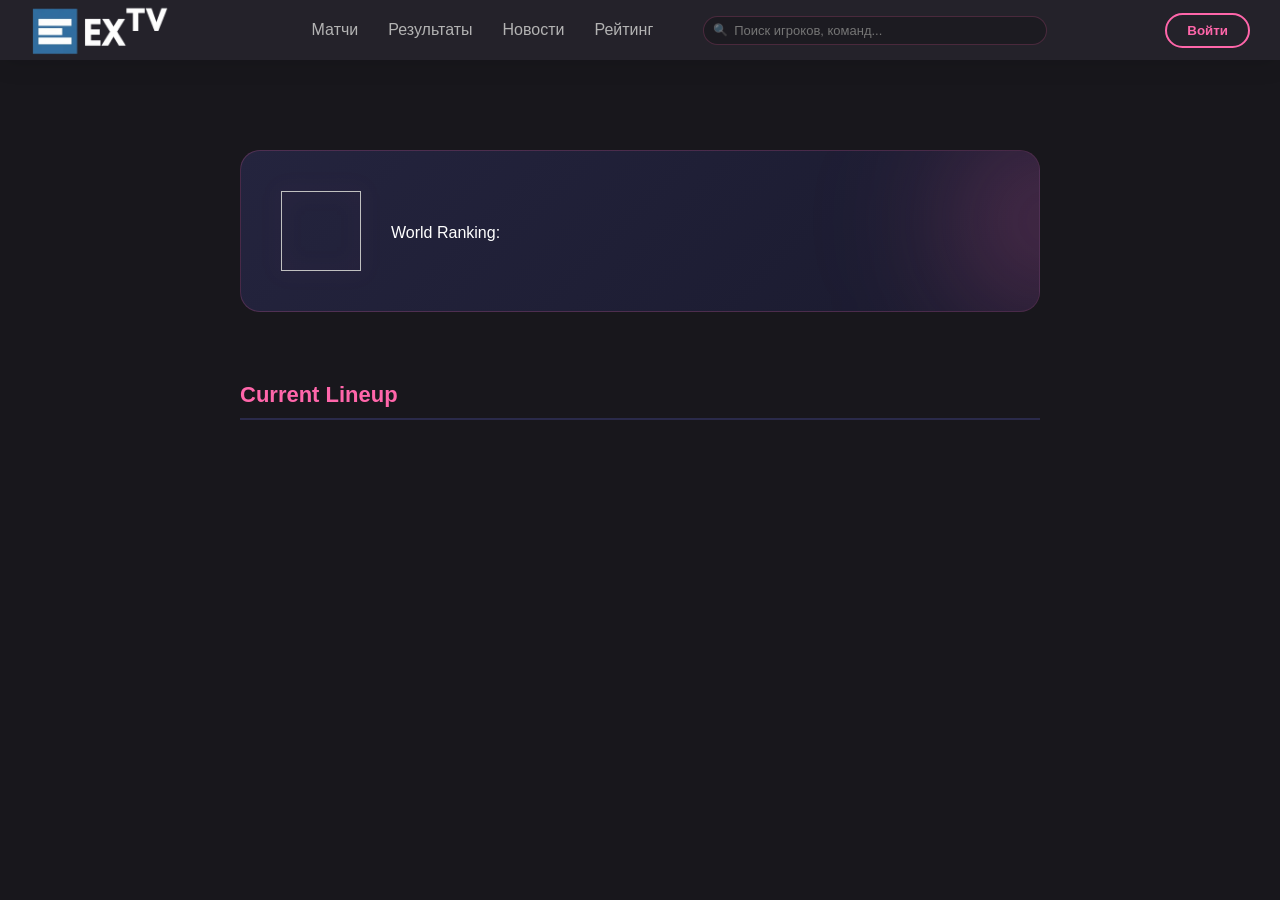
<file: team.html>
<!DOCTYPE html>
<html lang="ru">
<head>
<meta charset="UTF-8">
<title>Team - EXTV</title>
<meta name="viewport" content="width=device-width, initial-scale=1.0">
<link rel="stylesheet" href="style.css">
</head>

<body>

<div id="header"></div>

<script>
fetch("header.html")
  .then(res => res.text())
  .then(data => {
    document.getElementById("header").innerHTML = data;
  });
</script>

<main class="main-grid single-column">

<section class="team-header-card">

<div class="team-main-info">

<img id="team-logo" class="team-logo-big">

<div>
<h1 id="team-name"></h1>
<p id="team-country"></p>
<p class="team-ranking">World Ranking: <span id="team-ranking"></span></p>
</div>

</div>

</section>

<section>
<h2>Current Lineup</h2>
<div class="team-lineup" id="team-lineup"></div>
</section>

</main>

<script src="js/team-loader.js"></script>

</body>
</html>
</file>
<file: style.css>
/*
 * =============================================
 * EXTV - Main Stylesheet
 * =============================================
 * Проект: Киберспортивный портал EXTV
 * Стиль: osu! inspired
 * 
 * ОГЛАВЛЕНИЕ:
 * 1. CSS Variables (Переменные)
 * 2. Base (Базовые стили)
 * 3. Layout (Макет)
 * 4. Header (Шапка)
 * 5. Navigation & Search (Навигация и поиск)
 * 6. Main Grid (Основная сетка)
 * 7. Components (Компоненты)
 *    - Cards (Карточки)
 *    - Match Cards (Карточки матчей)
 *    - Results (Результаты)
 *    - Tables (Таблицы)
 * 8. Pages (Страницы)
 *    - Player Page (Страница игрока)
 *    - Match Hero (Табло матча)
 * 9. Footer (Подвал)
 * 10. Modal (Модальное окно)
 * 11. Animations (Анимации)
 * 12. Responsive (Адаптация)
 * =============================================
 */

/* ============================================= */
/* 1. CSS VARIABLES (ПЕРЕМЕННЫЕ)                 */
/* ============================================= */
:root {
    /* Цвета фона */
    --bg-dark: #18171C;
    --bg-secondary: #24222A;
    --bg-card: #24243e;
    --bg-card-hover: #2a2a4a;
    --bg-dark-deep: #1a1a2e;
    --bg-footer: #161625;
    --bg-footer-deep: #0f0f1a;
    
    /* Акцентные цвета */
    --accent: #ff66aa;
    --accent-rgba: rgba(255, 102, 170, 0.1);
    --accent-rgba-strong: rgba(255, 102, 170, 0.15);
    --accent-glow: rgba(255, 102, 170, 0.3);
    
    /* Текст */
    --text-primary: #ffffff;
    --text-secondary: #a0a0b0;
    --text-muted: #666680;
    --text-gray: #b3b3b3;
    --text-eerie: #e0e0e0;
    --text-eeeeee: #eeeeee;
    
    /* Границы */
    --border-color: #2a2a4a;
    --border-light: rgba(255, 255, 255, 0.1);
    --border-accent: rgba(255, 102, 170, 0.2);
    
    /* Размеры */
    --header-height: 60px;
    --max-width: 1200px;
    --max-width-single: 800px;
    
    /* Отступы */
    --spacing-xs: 5px;
    --spacing-sm: 10px;
    --spacing-md: 20px;
    --spacing-lg: 30px;
    --spacing-xl: 40px;
    --spacing-xxl: 60px;
    
    /* Радиусы */
    --radius-sm: 4px;
    --radius-md: 8px;
    --radius-lg: 12px;
    --radius-xl: 20px;
    --radius-xxl: 25px;
    
    /* Переходы */
    --transition-fast: 0.2s;
    --transition-normal: 0.3s;
    --transition-slow: 0.5s;
}

/* ============================================= */
/* 2. BASE (БАЗОВЫЕ СТИЛИ)                       */
/* ============================================= */
body {
    margin: 0;
    font-family: 'Segoe UI', Tahoma, Geneva, Verdana, sans-serif;
    background-color: var(--bg-dark);
    color: var(--text-primary);
}

a {
    text-decoration: none;
    color: var(--text-primary);
}


/* ============================================= */
/* 3. LAYOUT (МАКЕТ)                             */
/* ============================================= */
.main-grid {
    max-width: var(--max-width);
    margin: 40px auto;
    padding: 0 20px;
    display: grid;
    grid-template-columns: 2fr 1fr;
    gap: var(--spacing-lg);
    padding-top: 50px;
    padding-bottom: 100px;
}

.main-grid.single-column {
    grid-template-columns: 1fr;
    max-width: var(--max-width-single);
}

/* ============================================= */
/* 4. HEADER (ШАПКА)                             */
/* ============================================= */
.header {
    display: flex;
    justify-content: space-between;
    align-items: center;
    background-color: var(--bg-secondary);
    height: var(--header-height);
    padding: 0 30px;
    box-shadow: 0 4px 25px rgba(0, 0, 0, 0.1);
    position: sticky;
    top: 0;
    z-index: 1000;
    backdrop-filter: blur(10px);
}

.header-logo {
    font-size: 24px;
    font-weight: bold;
    color: var(--accent);
    cursor: pointer;
}

.header-logo img {
    height: 50px;
    width: auto;
    margin-top: 5px;
}

/* ============================================= */
/* 5. NAVIGATION & SEARCH                        */
/* ============================================= */
.header-nav {
    display: flex;
    align-items: center;
    gap: 30px;
    flex: 1;
    justify-content: center;
}

.header-nav a {
    color: var(--text-gray);
    text-decoration: none;
    font-weight: 500;
    transition: color var(--transition-fast);
}

.header-nav a:hover {
    color: var(--text-primary);
}

.header-search {
    position: relative;
    width: 200px;
    transition: width var(--transition-normal);
    margin: 0 20px;
    flex: 1;
    max-width: 300px;
}

.header-search input {
    width: 100%;
    background: rgba(0, 0, 0, 0.2);
    border: 1px solid var(--border-accent);
    padding: 6px 12px 6px 30px;
    border-radius: 15px;
    color: var(--text-primary);
    font-size: 13px;
    outline: none;
    transition: all var(--transition-normal);
}

.header-search input:focus {
    width: 250px;
    border-color: var(--accent);
    background: rgba(0, 0, 0, 0.4);
    box-shadow: 0 0 10px var(--accent-glow);
}

.search-icon {
    position: absolute;
    left: 10px;
    top: 50%;
    transform: translateY(-50%);
    font-size: 12px;
    opacity: 0.5;
    pointer-events: none;
}

.header-profile {
    display: flex;
    align-items: center;
}

.login-btn {
    background-color: transparent;
    border: 2px solid var(--accent);
    color: var(--accent);
    padding: 8px 20px;
    border-radius: 20px;
    font-weight: bold;
    cursor: pointer;
    transition: var(--transition-fast);
}

.login-btn:hover {
    background-color: var(--accent);
    color: var(--text-primary);
}

/* ============================================= */
/* 6. MAIN GRID CONTENT                          */
/* ============================================= */
h2 {
    color: var(--accent);
    margin-top: 0;
    border-bottom: 2px solid var(--border-color);
    padding-bottom: 10px;
    font-size: 22px;
}

/* ============================================= */
/* 7. COMPONENTS (КОМПОНЕНТЫ)                    */
/* ============================================= */

/* --- Cards --- */
.news-card, .match-card {
    background-color: var(--bg-card);
    border-radius: var(--radius-lg);
    padding: var(--spacing-md);
    margin-bottom: var(--spacing-md);
    box-shadow: 0 4px 6px rgba(0, 0, 0, 0.2);
    transition: all var(--transition-normal) cubic-bezier(0.25, 0.8, 0.25, 1);
    cursor: pointer;
    border: 1px solid transparent;
}

.news-card:hover, .match-card:hover {
    transform: translateY(-5px);
    background-color: var(--bg-card-hover);
    border-color: var(--accent);
    box-shadow: 0 10px 20px var(--accent-rgba);
}

.news-card:active, .match-card:active {
    transform: scale(0.98);
}

.news-card h3 {
    margin-top: 0;
    color: var(--text-eerie);
}

.news-card p {
    color: var(--text-secondary);
    line-height: 1.5;
}

.news-card:hover h3 {
    color: var(--accent);
    transition: var(--transition-normal);
}

/* --- News Image --- */
.news-image-container {
    width: 100%;
    height: 100%;
    overflow: hidden;
    border-radius: 5px;
    margin-bottom: 15px;
}

.news-img {
    width: 100%;
    height: 100%;
    object-fit: cover;
    transition: transform var(--transition-slow) ease;
}

.news-card:hover .news-img {
    transform: scale(1.1);
}

/* --- Match Cards --- */
.match-card {
    display: flex;
    flex-direction: column;
    gap: 10px;
    align-items: center;
    text-align: center;
}

.match-teams {
    display: flex;
    align-items: center;
    justify-content: center;
    gap: 15px;
    width: 100%;
}

.team {
    display: flex;
    align-items: center;
    gap: 8px;
    flex: 1;
}

.team:first-child {
    justify-content: flex-end;
}

.team:last-child {
    justify-content: flex-start;
}

.team img, .result-team img, .logoschedule {
    width: 24px;
    height: 24px;
    object-fit: contain;
}

.match-score {
    background: var(--bg-dark-deep);
    padding: 4px 12px;
    border-radius: 6px;
    font-weight: bold;
    color: var(--accent);
    min-width: 40px;
}

.match-event {
    font-size: 11px;
    color: var(--text-muted);
    text-transform: uppercase;
    letter-spacing: 1px;
}

/* --- Live Match --- */
.match-card.live {
    border-left: 4px solid var(--accent);
    position: relative;
}

.match-card.live::after {
    content: "LIVE";
    position: absolute;
    top: 10px;
    right: 10px;
    font-size: 10px;
    background: var(--accent);
    color: var(--text-primary);
    padding: 2px 6px;
    border-radius: 4px;
    font-weight: bold;
}

/* --- Results --- */
.results-section {
    margin-top: var(--spacing-xl);
}

.result-row {
    display: flex;
    align-items: center;
    justify-content: center;
    gap: 10px;
    background: var(--bg-card);
    padding: 12px 25px;
    margin-bottom: 8px;
    border-radius: var(--radius-md);
    position: relative;
    overflow: hidden;
}

.result-team {
    display: flex;
    align-items: center;
    gap: 12px;
    width: 35%;
}

.result-team.right {
    justify-content: flex-end;
}

.result-score {
    display: flex;
    align-items: center;
    gap: 8px;
    font-family: 'Courier New', Courier, monospace;
    font-weight: bold;
    font-size: 18px;
}

.score-box {
    background: var(--bg-dark-deep);
    padding: 4px 8px;
    border-radius: var(--radius-sm);
    min-width: 25px;
    text-align: center;
}

/* --- Result Gradients --- */
.result-row.win-left {
    background: linear-gradient(90deg, var(--accent-rgba-strong) 0%, var(--bg-card) 40%);
    border-left: 4px solid var(--accent);
}

.result-row.win-right {
    background: linear-gradient(270deg, var(--accent-rgba-strong) 0%, var(--bg-card) 40%);
    border-right: 4px solid var(--accent);
}

.win-left .result-team.left .team-name,
.win-right .result-team.right .team-name {
    color: var(--accent);
    text-shadow: 0 0 8px var(--accent-glow);
}

/* --- Tables --- */
.table-wrapper {
    overflow-x: auto;
}

.ranking-table {
    width: 100%;
    border-collapse: collapse;
    background: var(--bg-card);
    border-radius: var(--radius-lg);
    overflow: hidden;
    margin-top: 20px;
    overflow: auto;
}

.ranking-table th {
    background: var(--bg-dark-deep);
    padding: 15px;
    text-align: left;
    color: var(--accent);
    text-transform: uppercase;
    font-size: 12px;
}

.ranking-table td {
    padding: 15px;
    border-bottom: 1px solid var(--bg-dark-deep);
}

.ranking-table tr:hover {
    background: var(--accent-rgba);
    cursor: pointer;
}

.rank-pos {
    font-weight: bold;
    color: var(--text-secondary);
    width: 50px;
}

.rank-team {
    display: flex;
    align-items: center;
    gap: 10px;
    font-weight: 600;
}

.rank-points {
    color: var(--text-primary);
    font-weight: bold;
}

.rank-team img {
    width: 30px;
    height: 30px;
    object-fit: contain;
}

/* ============================================= */
/* 8. PAGES (СТРАНИЦЫ)                           */
/* ============================================= */

/* --- Player Page --- */
.player-header-card {
    background: linear-gradient(135deg, var(--bg-card) 0%, var(--bg-dark-deep) 100%);
    border-radius: var(--radius-xxl);
    padding: 40px;
    display: flex;
    justify-content: space-between;
    align-items: center;
    border: 1px solid var(--border-accent);
    box-shadow: 0 20px 40px rgba(0, 0, 0, 0.4);
    gap: 50px;
    margin: 0 auto;
    position: relative;
    overflow: hidden;
    transition: transform var(--transition-normal) ease;
}

.player-header-card:hover {
    transform: translateY(-5px);
}

.player-header-card::before {
    content: "";
    position: absolute;
    top: 0;
    left: -150%;
    width: 50%;
    height: 100%;
    background: linear-gradient(
        to right,
        rgba(255, 255, 255, 0) 0%,
        rgba(255, 255, 255, 0.1) 50%,
        rgba(255, 255, 255, 0) 100%
    );
    transform: skewX(-25deg);
    transition: 0.7s;
}

.player-header-card:hover::before {
    left: 150%;
}

.player-info-main {
    display: flex;
    align-items: center;
    gap: 30px;
    margin-right: auto;
    flex: 1;
}

.player-avatar-container {
    position: relative;
}

.player-avatar {
    width: 150px;
    height: 150px;
    border-radius: 20px;
    object-fit: cover;
    border: 3px solid var(--accent);
    box-shadow: 0 0 20px var(--accent-glow);
}

.player-country-flag {
    position: absolute;
    bottom: -10px;
    right: -10px;
    font-size: 24px;
    padding: 5px;
}

.player-nickname {
    display: block;
    font-size: 42px;
    font-weight: 900;
    color: var(--text-primary);
    line-height: 1;
    margin: 0;
    padding: 0;
}

.player-real-name {
    color: var(--text-secondary);
    font-size: 18px;
    margin-bottom: 5px;
}

.player-stats-grid {
    display: grid;
    grid-template-columns: repeat(3, 1fr);
    gap: 15px;
}

.stat-item {
    background: rgba(255, 255, 255, 0.03);
    padding: 15px 20px;
    border-radius: 15px;
    text-align: center;
    min-width: 100px;
}

.stat-item.highlight {
    background: var(--accent-rgba);
    border: 1px solid var(--border-accent);
}

.stat-value {
    display: block;
    font-size: 28px;
    font-weight: bold;
    color: var(--accent);
}

.stat-label {
    font-size: 12px;
    text-transform: uppercase;
    color: var(--text-muted);
    letter-spacing: 1px;
}

.player-link {
    color: var(--text-primary);
}

.player-team-badge img {
    width: 25px;
    height: 25px;
    object-fit: contain;
}

.player-team-badge {
    display: flex;
    align-items: center;
    gap: 25px;
    padding: 8px 15px;
    width: max-content;
    white-space: nowrap;
    margin-left: -15px;
}

.player-team-badge span {
    font-weight: 600;
    color: var(--text-eeeeee);
}

.player-skills {
    display: flex;
    flex-direction: column;
    gap: 15px;
    min-width: 200px;
    width: 250px;
}

.player-right-side {
    display: flex;
    flex-direction: column;
    gap: 25px;
    align-items: flex-end;
}

.skill-bar span {
    font-size: 10px;
    color: var(--accent);
    font-weight: bold;
    letter-spacing: 1px;
}

.bar-bg {
    background: rgba(255, 255, 255, 0.1);
    height: 6px;
    border-radius: 3px;
    margin-top: 5px;
}

.bar-fill {
    background: var(--accent);
    height: 100%;
    border-radius: 3px;
    box-shadow: 0 0 10px var(--accent);
    animation: fill-bar 1.5s ease-out;
}

@keyframes fill-bar {
    from { width: 0; }
}

/* --- Player Achievements --- */
.player-achievements {
    margin-top: 40px;
    background: rgba(255, 255, 255, 0.02);
    padding: 20px 30px;
    border-radius: 15px;
}

.player-achievements h3 {
    font-size: 16px;
    text-transform: uppercase;
    color: var(--text-muted);
    margin-bottom: 20px;
}

.trophy-list {
    display: flex;
    gap: 25px;
}

.trophy-item {
    position: relative;
    display: flex;
    flex-direction: column;
    align-items: center;
    transition: var(--transition-normal);
    cursor: help;
}

.trophy-item img {
    width: 40px;
    filter: drop-shadow(0 0 10px rgba(255, 215, 0, 0.2));
}

.trophy-item:hover {
    transform: scale(1.1);
}

.trophy-item.mvp img {
    filter: drop-shadow(0 0 10px var(--accent-glow));
}

.trophy-count {
    font-size: 10px;
    background: var(--accent);
    color: var(--text-primary);
    padding: 2px 6px;
    border-radius: 10px;
    position: absolute;
    top: -5px;
    right: -10px;
    font-weight: bold;
}

/* --- Trophy Tooltip --- */
.trophy-item::after {
    content: attr(data-title);
    position: absolute;
    bottom: 150%;
    left: 50%;
    transform: translateX(-50%) translateY(10px);
    background: rgba(20, 20, 35, 0.95);
    color: var(--text-eeeeee);
    padding: 10px 15px;
    border-radius: 8px;
    font-size: 12px;
    line-height: 1.6;
    white-space: pre-wrap;
    width: max-content;
    max-width: 250px;
    z-index: 100;
    border: 1px solid var(--border-accent);
    box-shadow: 0 10px 20px rgba(0, 0, 0, 0.5);
    backdrop-filter: blur(5px);
    opacity: 0;
    visibility: hidden;
    transition: var(--transition-normal) ease;
}

.trophy-item::before {
    content: "";
    position: absolute;
    bottom: 150%;
    left: 50%;
    transform: translateX(-50%) translateY(10px);
    margin-bottom: -10px;
    border-width: 5px;
    border-style: solid;
    border-color: var(--border-accent) transparent transparent transparent;
    opacity: 0;
    visibility: hidden;
    transition: var(--transition-normal) ease;
    z-index: 101;
}

.trophy-item:hover::after,
.trophy-item:hover::before {
    opacity: 1;
    visibility: visible;
    transform: translateX(-50%) translateY(0);
}

/* --- Match Hero --- */
.match-score-hero {
    background: linear-gradient(180deg, var(--bg-card) 0%, var(--bg-dark-deep) 100%);
    padding: 40px;
    border-radius: var(--radius-xl);
    display: flex;
    justify-content: space-around;
    align-items: center;
    border-bottom: 4px solid var(--accent);
    margin-bottom: 30px;
}

.team-logo-big {
    width: 80px;
    height: 80px;
    object-fit: contain;
    filter: drop-shadow(0 0 10px var(--accent-glow));
}

.hero-score {
    text-align: center;
}

.score-main {
    font-size: 48px;
    font-weight: 900;
    letter-spacing: 5px;
}

.score-status {
    color: var(--accent);
    text-transform: uppercase;
    font-size: 12px;
    letter-spacing: 2px;
}

/* --- Veto --- */
.veto-list {
    display: flex;
    flex-direction: column;
    gap: 8px;
    margin-top: 20px;
    width: 100%;
}

.veto-item {
    background: var(--bg-card);
    padding: 10px 20px;
    border-radius: 8px;
    font-size: 14px;
    border-left: 3px solid #444;
    width: 100%;
    box-sizing: border-box;
    display: flex;
    align-items: center;
}

.veto-item.pick {
    border-left-color: var(--accent);
}

.veto-item.decider {
    border-left-color: white;
    background: var(--bg-card-hover);
}

/* --- Lineups --- */
.lineups-section {
    display: grid;
    grid-template-columns: 1fr 1fr;
    gap: 20px;
    margin-top: 30px;
}

.player-card {
    background: var(--bg-card);
    padding: 12px 20px;
    margin-bottom: 5px;
    border-radius: 6px;
    display: flex;
    justify-content: space-between;
    align-items: center;
    transition: var(--transition-fast);
}

.player-card:hover {
    background: var(--accent);
    transform: translateX(5px);
    color: var(--text-primary);
}

.player-card small {
    opacity: 0.7;
    font-family: monospace;
}

.hero-team {
    display: flex;
    flex-direction: column;
    align-items: center;
    gap: 15px;
}

/* ============================================= */
/* TEAM PAGE                                     */
/* ============================================= */

.team-header-card {
    background: linear-gradient(135deg, var(--bg-card) 0%, var(--bg-dark-deep) 100%);
    border-radius: var(--radius-xl);
    padding: 40px;
    display: flex;
    justify-content: space-between;
    align-items: center;
    margin-bottom: 40px;
    border: 1px solid var(--border-accent);
    position: relative;
    overflow: hidden;
}

.team-header-card::before {
    content: "";
    position: absolute;
    top: -50%;
    right: -20%;
    width: 300px;
    height: 300px;
    background: radial-gradient(circle, var(--accent-glow) 0%, transparent 70%);
    filter: blur(60px);
}


.team-main-info {
    display: flex;
    align-items: center;
    gap: 30px;
}

.team-page .team-name {
    font-size: 36px;
    margin: 0;
}

.team-country {
    color: var(--text-secondary);
}

.team-ranking span {
    color: var(--accent);
    font-weight: bold;
}

.team-stats {
    display: flex;
    gap: 30px;
}

.team-stat {
    text-align: center;
}

.team-lineup {
    display: grid;
    /*grid-template-columns: repeat(5, 1fr);*/
    grid-template-columns: repeat(auto-fit, minmax(140px, 1fr));
    gap: 20px;
}

.lineup-player {
    background: var(--bg-card);
    padding: 20px 15px;
    border-radius: var(--radius-lg);
    text-align: center;
    transition: all var(--transition-normal);
    border: 1px solid transparent;
}

.lineup-player img {
    width: 118px;
    height: 123px;
    border-radius: 10px;
    object-fit: cover;
    margin-bottom: 10px;
    transition: transform 0.3s;
}

.lineup-player:hover img {
    transform: scale(1.05);
}

.lineup-player:hover {
    background: var(--bg-card-hover);
    transform: translateY(-6px);
    border-color: var(--accent);
    box-shadow: 0 10px 25px var(--accent-rgba);
}

.lineup-player span {
    display: block;
    font-weight: 600;
    margin-top: 5px;
}

.flag {
    width: 18px;
    height: 12px;
    margin-right: 6px;
}

.team-match {
    background: var(--bg-card);
    padding: 8px 0;
    border-radius: var(--radius-md);
    margin-bottom: 10px;
    border-bottom: 1px solid #2a2a2a;
    display: grid;
    grid-template-columns: 1fr auto 1fr;
    align-items: center;
}

.team-left {
    text-align: right;
    padding-right: 10px;
}

.team-right {
    text-align: left;
    padding-left: 10px;
}

.team-match-team {
    display: flex;
    align-items: center;
    gap: 8px;
}

.team-match-logo {
    width: 20px;
    height: 20px;
    object-fit: contain;
}

.team-match-score {
    color: var(--accent);
    font-weight: bold;
    padding: 0 15px;
    text-align: center;
    min-width: 60px;
}

/* ============================================= */
/* 9. FOOTER (ПОДВАЛ)                            */
/* ============================================= */
.footer {
    background-color: var(--bg-footer);
    color: var(--text-secondary);
    margin-top: 60px;
    padding-top: 40px;
}

.footer-content {
    max-width: var(--max-width);
    margin: 0 auto;
    padding: 0 20px 40px 20px;
    display: flex;
    justify-content: space-between;
    flex-wrap: wrap;
    gap: var(--spacing-lg);
}

.footer-section {
    flex: 1;
    min-width: 200px;
}

.footer-section h4 {
    color: var(--text-primary);
    margin-bottom: 20px;
}

.footer-section ul {
    list-style: none;
    padding: 0;
}

.footer-section ul li {
    margin-bottom: 10px;
}

.footer-section a {
    color: var(--text-secondary);
    text-decoration: none;
    transition: var(--transition-fast);
}

.footer-section a:hover {
    color: var(--accent);
}

.footer-logo {
    font-size: 28px;
    font-weight: bold;
    color: var(--text-primary);
    margin-bottom: 15px;
}

.social-icons {
    display: flex;
    gap: 15px;
}

.social-link {
    background: var(--bg-card);
    padding: 10px 15px;
    border-radius: 8px;
    font-weight: bold;
}

.footer-bottom {
    background: var(--bg-footer-deep);
    text-align: center;
    padding: 20px;
    font-size: 13px;
    border-top: 1px solid var(--border-color);
}

/* ============================================= */
/* 10. MODAL (МОДАЛЬНОЕ ОКНО)                    */
/* ============================================= */
.modal-overlay {
    position: fixed;
    top: 0;
    left: 0;
    width: 100%;
    height: 100%;
    background: rgba(0, 0, 0, 0.7);
    backdrop-filter: blur(5px);
    display: none;
    justify-content: center;
    align-items: center;
    z-index: 1000;
}

.modal-card {
    background: var(--bg-card);
    padding: 40px;
    border-radius: var(--radius-xl);
    width: 300px;
    position: relative;
    text-align: center;
    box-shadow: 0 10px 30px rgba(0, 0, 0, 0.5);
}

.modal-card input {
    width: 100%;
    padding: 12px;
    margin: 10px 0;
    background: var(--bg-dark-deep);
    border: 1px solid #333;
    border-radius: 8px;
    color: var(--text-primary);
}

.login-submit {
    background: var(--accent);
    color: var(--text-primary);
    border: none;
    padding: 12px 30px;
    border-radius: 20px;
    cursor: pointer;
    font-weight: bold;
    margin-top: 15px;
}

/* ============================================= */
/* 11. ANIMATIONS (АНИМАЦИИ)                     */
/* ============================================= */
@keyframes fill-bar {
    from { width: 0; }
}











/* ===== 1024px ===== */

@media (max-width: 1024px) {
    .main-grid {
        grid-template-columns: 2fr 1fr;
        gap: 20px;
    }
}

/* ===== 768px ===== */

@media (max-width: 768px) {

    /* ===== MAIN GRID ===== */
    .main-grid {
        grid-template-columns: 1fr;
    }

    .sidebar {
        order: 2;
    }

    /* ===== HEADER ===== */
    .header {
        flex-wrap: wrap;
        height: auto;
        padding: 15px;
        gap: 10px;
    }

    .header-nav {
        flex-direction: column;
        gap: 10px;
        width: 100%;
        align-items: center;
    }

    .header-search {
        width: 100%;
        max-width: 100%;
        margin: 10px 0;
    }

    /* ===== PLAYER HEADER ===== */
    .player-header-card {
        flex-direction: column;
        align-items: center;
        text-align: center;
        gap: 30px;
        padding: 25px;
    }

    .player-info-main {
        flex-direction: column;
        align-items: center;
        margin-right: 0;
    }

    .player-stats-grid {
        grid-template-columns: 1fr;
    }

    .player-right-side {
        align-items: center;
    }

    /* ===== MATCH HERO ===== */
    .match-score-hero {
        flex-direction: column;
        gap: 20px;
        text-align: center;
    }

    /* ===== LINEUPS ===== */
    .lineups-section {
        grid-template-columns: 1fr;
    }

    .team-header-card {
        flex-direction: column;
        gap: 30px;
        text-align: center;
    }

    .team-stats {
        justify-content: center;
    }

    .team-lineup {
        grid-template-columns: repeat(2, 1fr); 
        justify-content: center;
    }

    .lineup-player {
        width: 140px;
    }

    .lineup-player img {
        width: 100px;
        height: 105px;
    }

}



/* ===== 480px ===== */

@media (max-width: 480px) {

    body {
        font-size: 14px;
    }

    .player-nickname {
        font-size: 28px;
    }

    .score-main {
        font-size: 32px;
    }

    .team-logo-big {
        width: 60px;
        height: 60px;
    }

    .stat-value {
        font-size: 22px;
    }

    .team-lineup {
        grid-template-columns: 1fr;
    }

}
</file>
